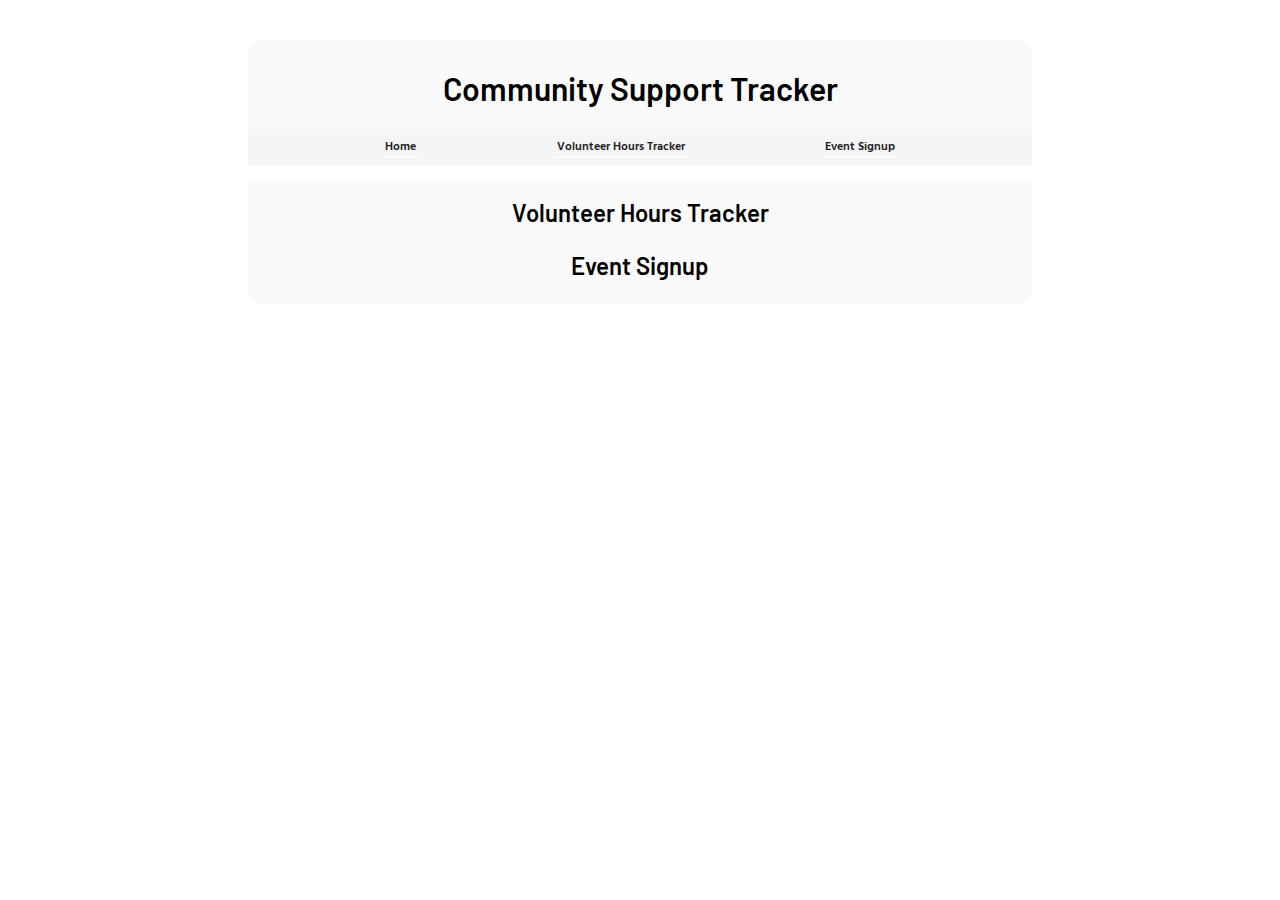
<file: template.html>
<!DOCTYPE html>
<html lang="en">
<head>
    <meta charset="UTF-8">
    <meta name="viewport" content="width=device-width, initial-scale=1.0">
    <link rel="stylesheet" href="styles.css" />

    <link rel="preconnect" href="https://fonts.googleapis.com">
    <link rel="preconnect" href="https://fonts.gstatic.com" crossorigin>
    <link href="https://fonts.googleapis.com/css2?family=Barlow:ital,wght@0,100;0,200;0,300;0,400;0,500;0,600;0,700;0,800;0,900;1,100;1,200;1,300;1,400;1,500;1,600;1,700;1,800;1,900&display=swap" 
          rel="stylesheet">

    <link rel="preconnect" href="https://fonts.googleapis.com">
    <link rel="preconnect" href="https://fonts.gstatic.com" crossorigin>
    <link href="https://fonts.googleapis.com/css2?family=Hind:wght@300;400;500;600;700&display=swap" 
          rel="stylesheet">
    <title>Community Support Tracker</title>
</head>
<body>
    <div id="tracker-container">
        <header>
            <h1>
                Community Support Tracker
            </h1>
        </header>
        <main>
            <div class="topnav">
                <a class="active" href="#home">Home</a>
                <a href="#volunteer-hour-tracker-section">Volunteer Hours Tracker</a>
                <a href="#event-signup-section">Event Signup</a>
            </div>
            <div id="volunteer-hour-tracker-section">
                <h2>
                    Volunteer Hours Tracker
                </h2>
            </div>
            <div id="event-signup-section">
                <h2>
                    Event Signup
                </h2>
            </div>
            
        </main>
        <footer>
            
        </footer>
    </div>
</body>
</html>
</file>
<file: styles.css>
body {
    margin: 1rem auto;
    padding: 1rem;
    max-width: 50rem;

    text-align: center;
    font-family: "Hind", sans-serif;
}


div {
    padding: 0.5rem 0;
    margin: 0.5rem;
}

h1 {
    font-family: "Barlow", serif;
    font-weight: 600;
}

h2 {
    margin: 0rem;

    font-family: "Barlow", serif;
    font-weight: 600;
}

a {
    padding: 0 0.25rem;

    color: #202020;
    text-decoration: none;
    border-bottom: white 1px solid;

}

#tracker-container {
    background-color: #FAFAFA;
    border-radius: 1rem;
}

/* .active {
    font-weight: 700;
    color: #000000;
    background-color: white;
} */


a:visited {
  color:  #202020;
  font-style: italic;
}

.topnav {
    display: flex;
    justify-content: space-evenly;

    background-color: #f5f5f5;
    margin: 0.5rem 0;
    border-bottom: white 1rem solid;

    font-weight: 600;
    font-size: 0.75rem;

    a:hover {
        background-color: white;
    };

}

.questions {
    
    /* Sets the layout for all input  */
    padding: 0.5rem 0;
    flex: 100%;
}

.error-message {

    /* Styling for error messages  */
    color: darkred;
    font-size: 0.8rem;
    font-weight: 600;
}

form {

    /* General Form layout  */
    display: flex;
    flex-flow: row wrap;
    justify-content: center;
}
</file>
